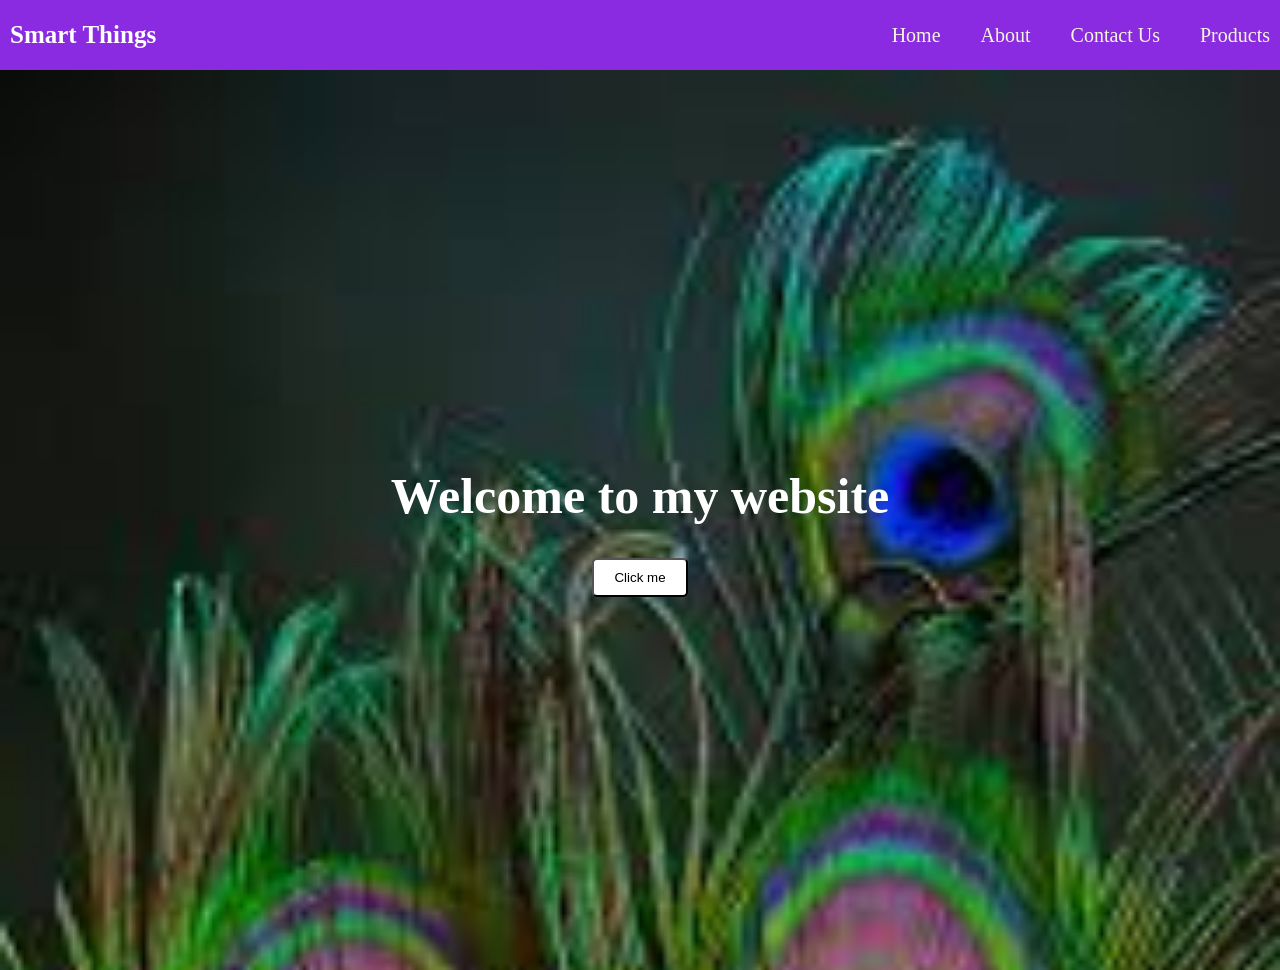
<file: index.html>
<!DOCTYPE html>
<html lang="en">
<head>
    <meta charset="UTF-8">
    <meta name="viewport" content="width=device-width, initial-scale=1.0">
    <title>My Website</title>
    <link href="./style.css" rel="stylesheet">
    
</head>
<body>
    <div class="navbar">
        <div class="logo">Smart Things</div>
        <ul class="nav-links">
            <li><a href="#home">Home</a></li>
            <li><a href="#about">About</a></li>
            <li><a href="#contact">Contact Us</a></li>
            <li><a href="#product">Products</a></li>
        </ul>
    </div>
    <div class="hero">
        <div class="herotext">
            <h1>Welcome to my website</h1>
            <button class="btn">Click me</button>
        </div>
    </div>
    
</body>
</html>
</file>
<file: style.css>
body
{
    margin:0px;
    padding: 0px;
    font-family:'Times New Roman', Times, serif;
}
.navbar
{
    display: flex;
    background-color:blueviolet;
    justify-content: space-between;
    align-items: center;
    padding: 10px ;
    color: white;
    height: 50px;
   
}
.logo
{
  
    font-weight: bolder;
    font-size: 25px;

    
}
.logo:hover
{
    color:gold;
}
.navbar .nav-links
{
    display: flex;
    list-style-type:none;
    margin-left: 10px;
    
}
.nav-links li
{
  margin-left:40px;
    
}
.nav-links a
{
    text-decoration: none;
    color: beige;
    font-size: 20px;
    
}
.nav-links a:hover
{
    color: aqua;
}
.hero
{
    background-image: url(./peacock.jpg);
    background-repeat: no-repeat;
    width: 100%;
    height: 100vh;
    background-size: cover;
    position: relative;
    justify-content: center;
    align-items: center;
    object-fit: contain;
    display: flex;

    
}
.herotext h1
{
    font-weight: bolder;
    font-size: 50px;
    text-align: center;
    color: white;
    
}
.herotext .btn
{
    display:block;
    margin: 10px auto;
    padding: 10px 20px;
    border-radius: 5px;
    cursor: pointer;
    background-color: white;


}
.herotext .btn:hover
{
    background-color: peru;
    
}

@media (max-width:480px)
{
    
        .hero
        {
            background-size: cover;
        }
    
}
</file>
